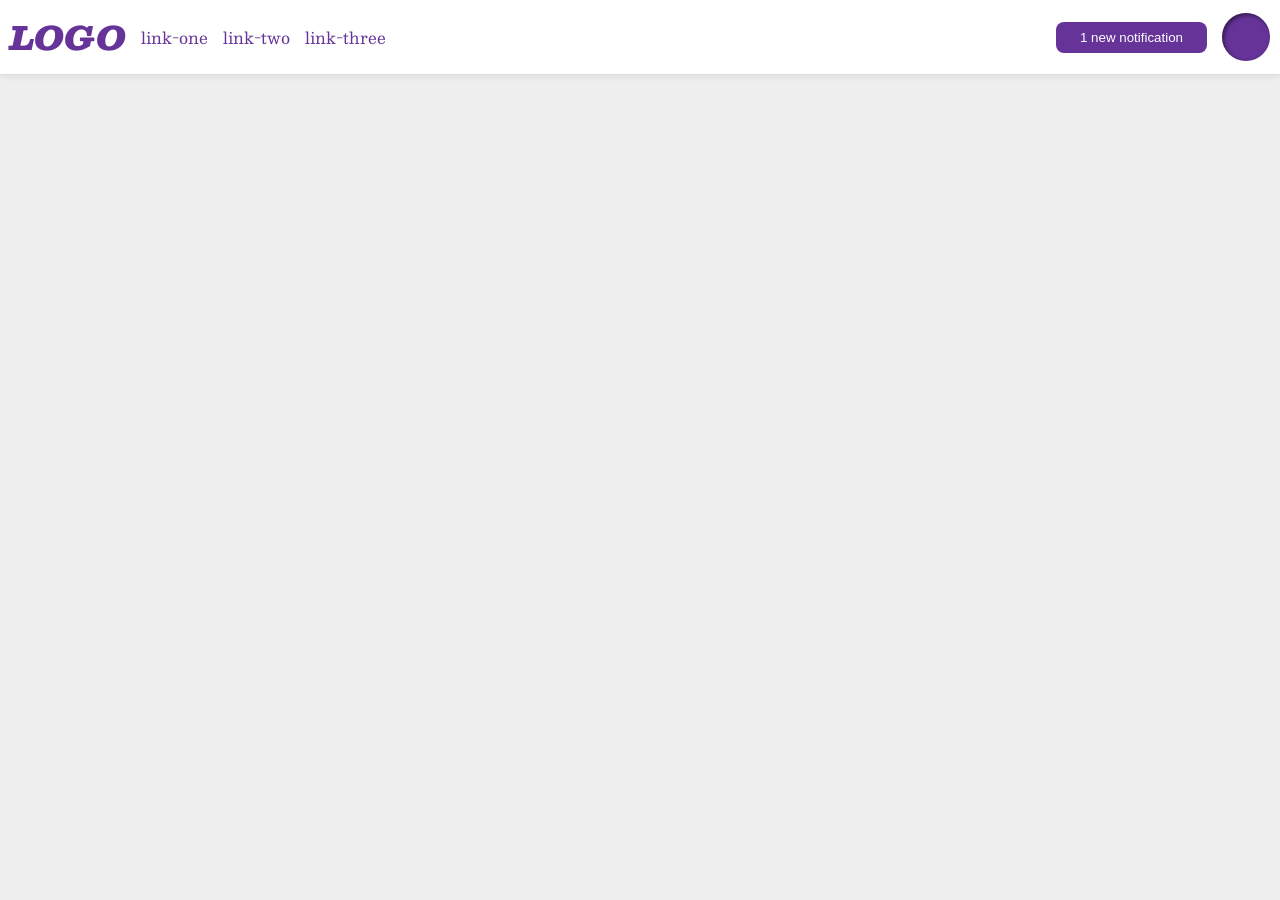
<file: foundations/flex/03-flex-header-2/index.html>
<!DOCTYPE html>
<html lang="en">
  <head>
    <meta charset="UTF-8">
    <meta http-equiv="X-UA-Compatible" content="IE=edge">
    <meta name="viewport" content="width=device-width, initial-scale=1.0">
    <title>Flex Header 2</title>
    <link rel="stylesheet" href="style.css">
  </head>
  <body>
    <div class="header">
      <div class="logo-links">
      <div class="logo">
        LOGO
      </div>
      <ul class="links">
        <li><a href="https://google.com">link-one</a></li>
        <li><a href="https://google.com">link-two</a></li>
        <li><a href="https://google.com">link-three</a></li>
      </ul>
      </div>
      <div class="button-image">
      <button class="notifications">
        1 new notification
      </button>
      <div class="profile-image"></div>
      </div>
    </div>
  </body>
</html>
</file>
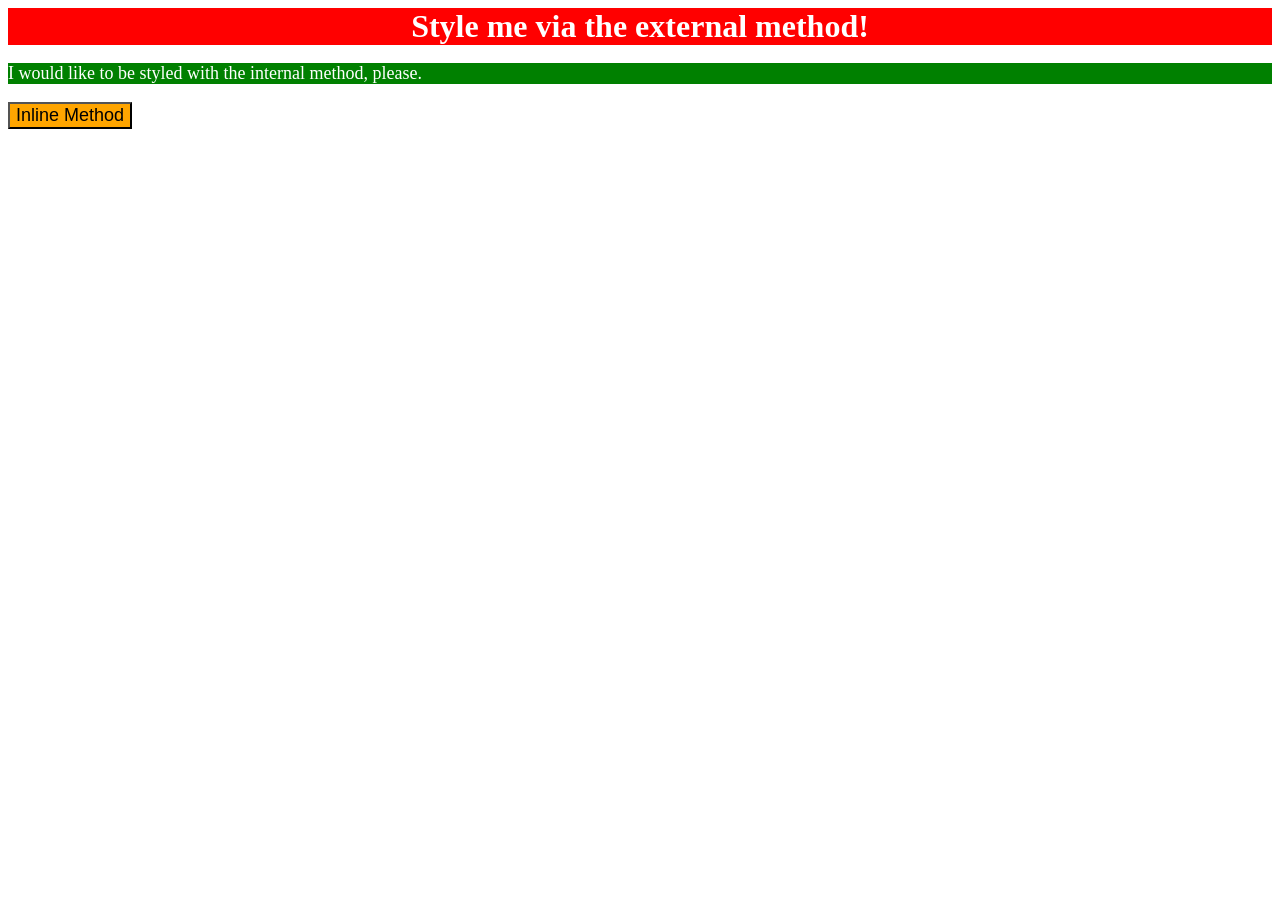
<file: foundations/intro-to-css/01-css-methods/index.html>
<!DOCTYPE html>
<html lang="en">
  <head>
    <meta charset="UTF-8">
    <meta http-equiv="X-UA-Compatible" content="IE=edge">
    <meta name="viewport" content="width=device-width, initial-scale=1.0">
    <title>Methods for Adding CSS</title>
    <link rel="stylesheet" href="style.css">
    
    <style>
      p {
        background-color: green;
        color: white;
        font-size: 18px;
      }
    </style>
  </head>
  <body>
  
    <!-- `div`: a red background, white text, a font size of 32px, center aligned, and bold -->
    <div>Style me via the external method!</div>

    <!-- `p`: a green background, white text, and a font size of 18px -->
    <p>I would like to be styled with the internal method, please.</p>
    
    <!-- `button`: an orange background and a font size of 18px -->
    <button style="background-color: orange; font-size: 18px;">Inline Method</button>

  </body>
</html>
</file>
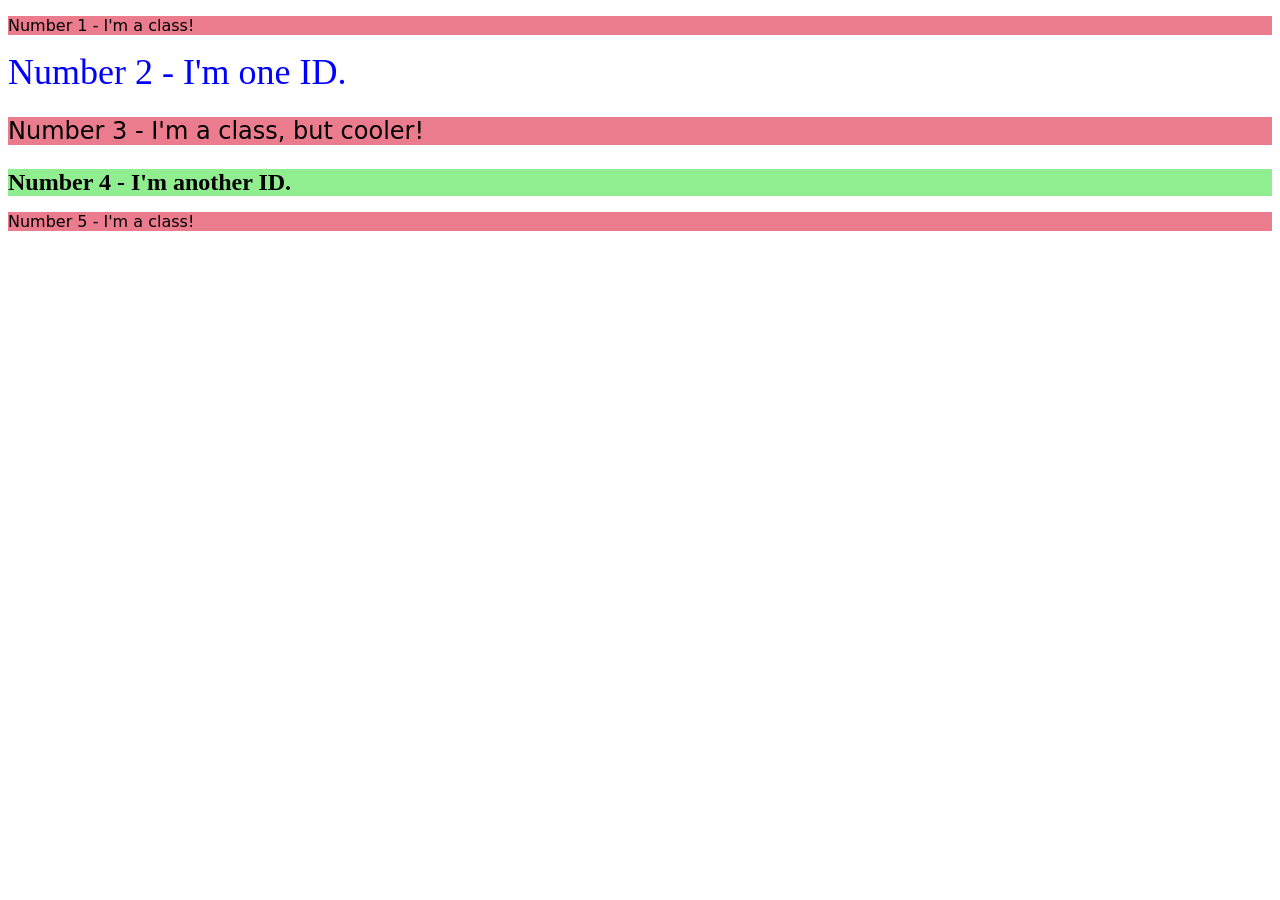
<file: foundations/intro-to-css/02-class-id-selectors/index.html>
<!DOCTYPE html>
<html lang="en">
  <head>
    <meta charset="UTF-8">
    <meta http-equiv="X-UA-Compatible" content="IE=edge">
    <meta name="viewport" content="width=device-width, initial-scale=1.0">
    <title>Class and ID Selectors</title>
    <link rel="stylesheet" href="style.css">
  </head>
  <body>
    <!-- * **All odd numbered elements**: a light red/pink background, 
    and a list of fonts containing `Verdana` and `DejaVu Sans` with `sans-serif` as a fallback
    * **The second element**: blue text and a font size of 36px
    * **The third element**: in addition to the styles for all odd numbered elements, 
    add a font size of 24px
    * **The fourth element**: a light green background, a font size of 24px, and bold -->
    <p class="odd">Number 1 - I'm a class!</p>
    <div id="two">Number 2 - I'm one ID.</div>
    <p class="odd three">Number 3 - I'm a class, but cooler!</p>
    <div id="four">Number 4 - I'm another ID.</div>
    <p class="odd">Number 5 - I'm a class!</p>
  </body>
</html>
</file>
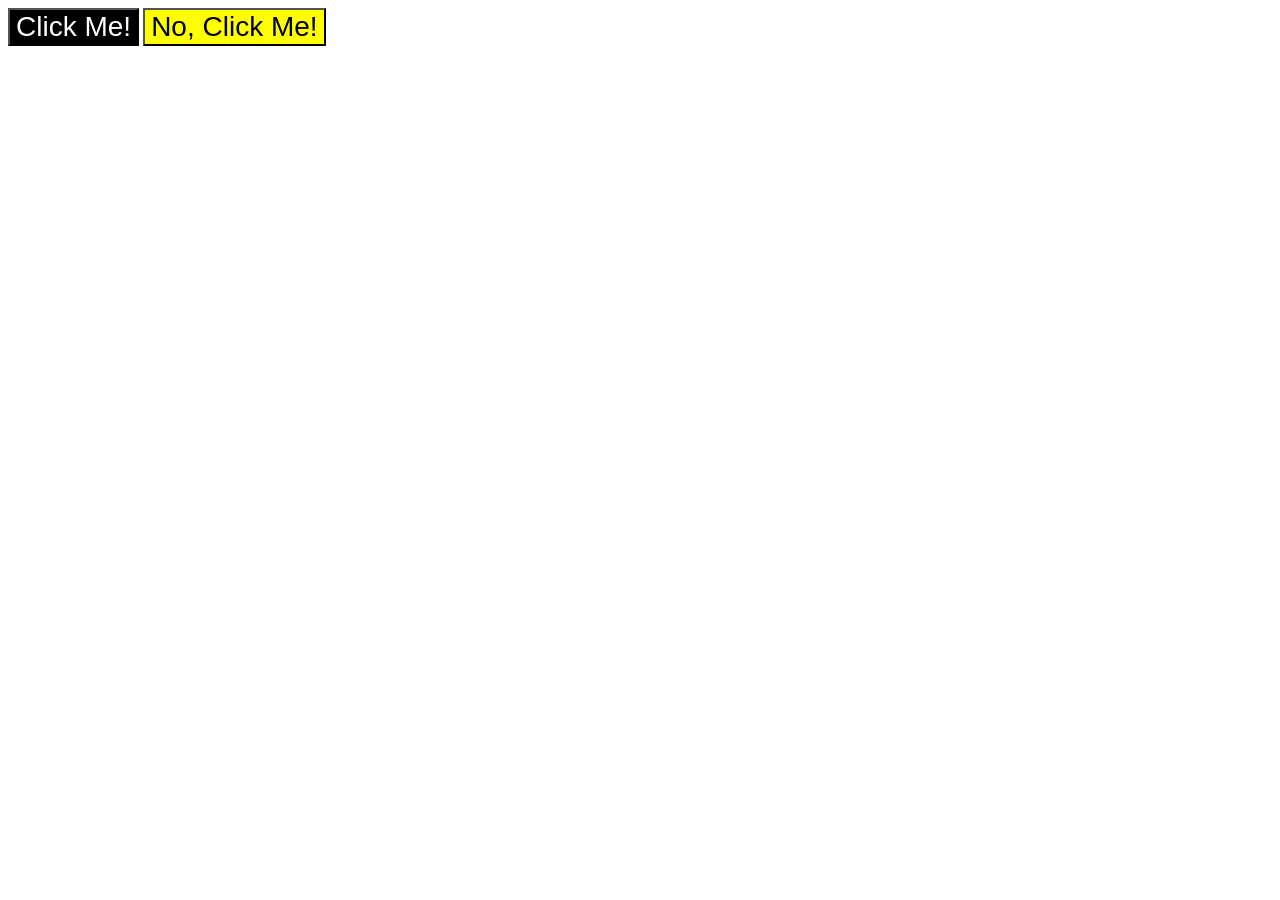
<file: foundations/intro-to-css/03-grouping-selectors/index.html>
<!DOCTYPE html>
<html lang="en">
  <head>
    <meta charset="UTF-8">
    <meta http-equiv="X-UA-Compatible" content="IE=edge">
    <meta name="viewport" content="width=device-width, initial-scale=1.0">
    <title>Grouping Selectors</title>
    <link rel="stylesheet" href="style.css">
  </head>
  <body>
    <button class="first">Click Me!</button>
    <button class="second">No, Click Me!</button>
  </body>
</html>
</file>
<file: foundations/flex/03-flex-header-2/style.css>
/* this is some magical font-importing.  
you'll learn about it later. */
@import url('https://fonts.googleapis.com/css2?family=Besley:ital,wght@0,400;1,900&display=swap');

body {
  margin: 0;
  background: #eee;
  font-family: Besley, serif;
}

.header {
  background: white;
  border-bottom: 1px solid #ddd;
  box-shadow: 0 0 8px rgba(0,0,0,.1);
  display: flex;
  justify-content: space-between;
  padding: 10px;
}

.profile-image {
  background: rebeccapurple;
  box-shadow: inset 2px 2px 4px rgba(0,0,0,.5);
  border-radius: 50%;
  width: 48px;
  height: 48px;
  flex-shrink: 0;
}

.logo {
  color: rebeccapurple;
  font-size: 32px;
  font-weight: 900;
  font-style: italic;
}

button {
  border: none;
  border-radius: 8px;
  background: rebeccapurple;
  color: white;
  padding: 8px 24px;
  flex-shrink: 0;
}

a {
  /* this removes the line under our links */
  text-decoration: none;
  color: rebeccapurple;
}

ul {
  list-style-type: none;
  display: flex;
  gap: 15px;
  padding: 0;
  margin: 0;
}

.logo-links, .button-image {
  display: flex;
  align-items: center;
  gap: 15px;
}
</file>
<file: foundations/intro-to-css/01-css-methods/style.css>
/* <!-- `div`: a red background, white text, a font size of 32px, center aligned, and bold --> */

div {
    background-color: red;
    color: white;
    font-size: 32px;
    text-align: center;
    font-weight: bold;
}
</file>
<file: foundations/intro-to-css/02-class-id-selectors/style.css>
/* Add CSS Styling */

.odd {
    background-color: rgb(234, 124, 141);
    font-family: Verdana, "DejaVu Sans", sans-serif;
}

#two {
    color: rgb(0, 0, 255);
    font-size: 36px;
}

.three {
    font-size: 24px;
}

#four {
    background-color: rgb(144, 238, 144);
    font-size: 24px;
    font-weight: bold;
}
</file>
<file: foundations/intro-to-css/03-grouping-selectors/style.css>
.first, .second {
    font-size: 28px;
    font-family: Helvetica, 'Times New Roman', sans-serif;
}

.first {
    color: white;
    background-color: black;
}

.second {
    background-color: yellow;
}
</file>
